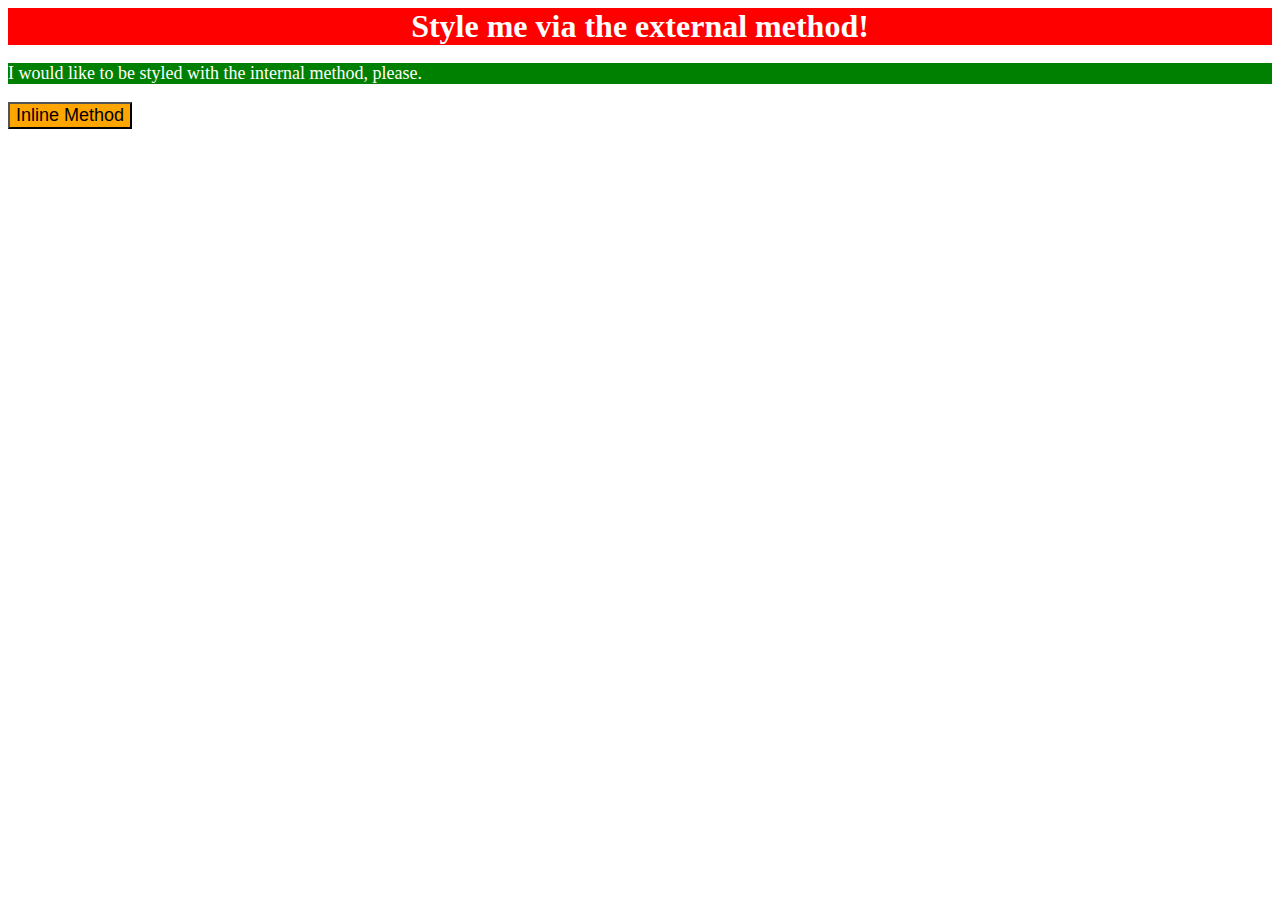
<file: foundations/01-css-methods/index.html>
<!DOCTYPE html>
<html lang="en">
  <head>
    <meta charset="UTF-8">
    <meta http-equiv="X-UA-Compatible" content="IE=edge">
    <meta name="viewport" content="width=device-width, initial-scale=1.0">
    <title>Methods for Adding CSS</title>
    <link rel=" stylesheet" href="styles.css">
    <style>
      p {
        color: white;
        background-color: green;
        font-size: 18px;
      }
    </style>
  </head>
  <body>
    <div>Style me via the external method!</div>
    <p>I would like to be styled with the internal method, please.</p>
    <button style="background-color: orange; font-size: 18px;">Inline Method</button>
  </body>
</html>
</file>
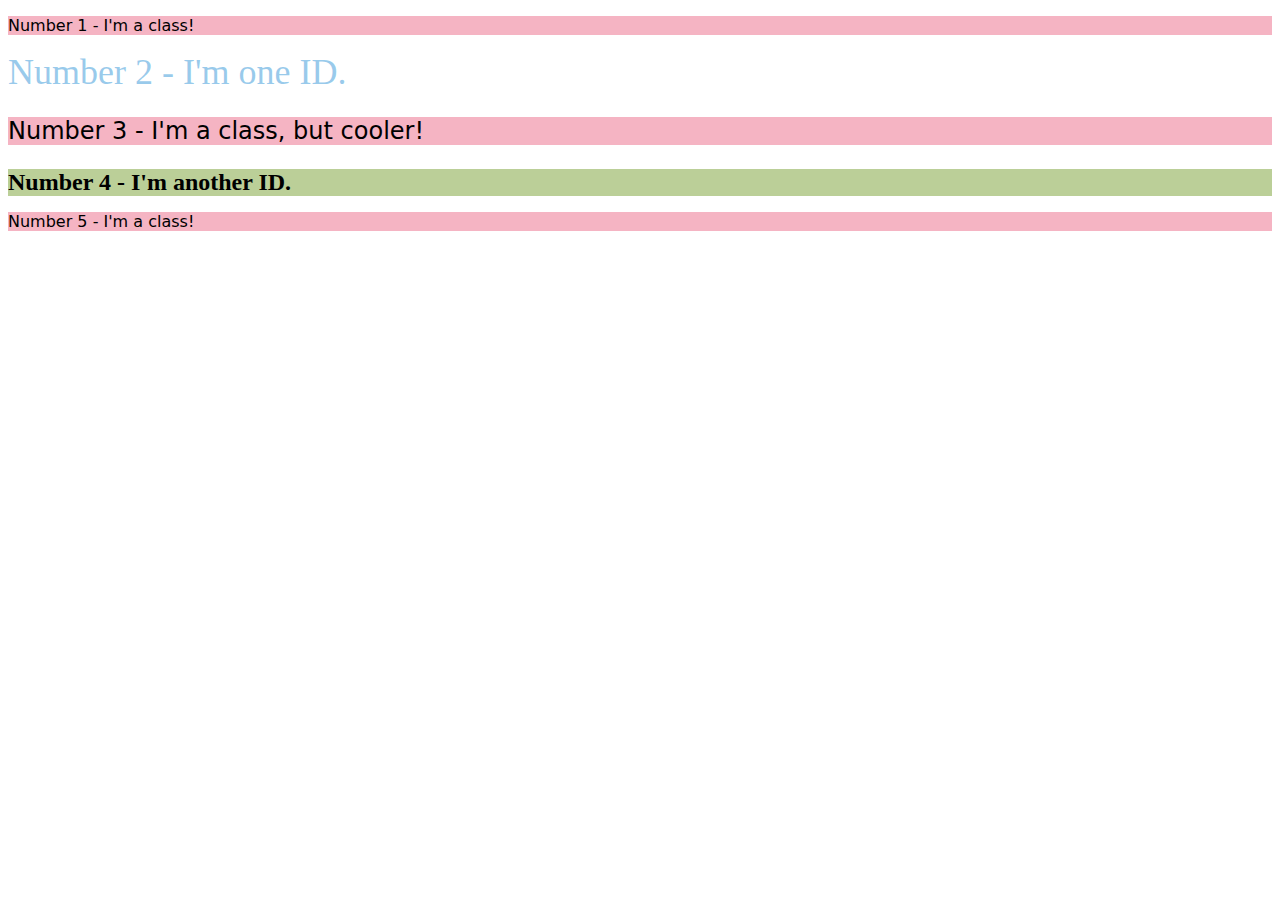
<file: foundations/02-class-id-selectors/index.html>
<!DOCTYPE html>
<html lang="en">
  <head>
    <meta charset="UTF-8">
    <meta http-equiv="X-UA-Compatible" content="IE=edge">
    <meta name="viewport" content="width=device-width, initial-scale=1.0">
    <title>Class and ID Selectors</title>
    <link rel="stylesheet" href="style.css">
  </head>
  <body>
    <p class="odd-number">Number 1 - I'm a class!</p>
    <div id="second-element">Number 2 - I'm one ID.</div>
    <p class="odd-number but-cooler">Number 3 - I'm a class, but cooler!</p>
    <div id="fourth-element">Number 4 - I'm another ID.</div>
    <p class="odd-number">Number 5 - I'm a class!</p>
  </body>
</html>
</file>
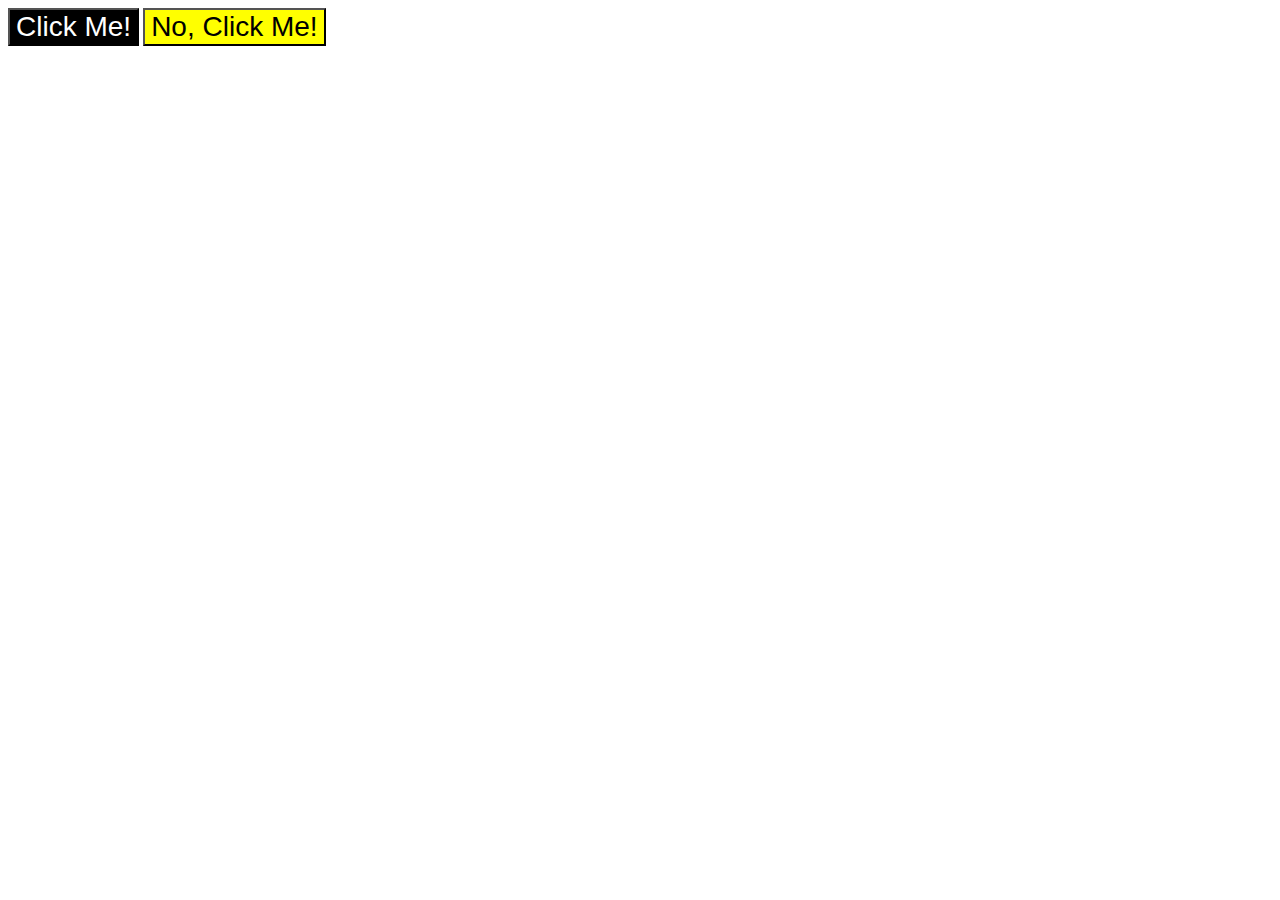
<file: foundations/03-grouping-selectors/index.html>
<!DOCTYPE html>
<html lang="en">
  <head>
    <meta charset="UTF-8">
    <meta http-equiv="X-UA-Compatible" content="IE=edge">
    <meta name="viewport" content="width=device-width, initial-scale=1.0">
    <title>Grouping Selectors</title>
    <link rel="stylesheet" href="style.css">
  </head>
  <body>
    <button class="first-element">Click Me!</button>
    <button class="second-element">No, Click Me!</button>
  </body>
</html>
</file>
<file: foundations/01-css-methods/styles.css>
/* styles.css */

div {
    color: white;
    background-color: red;
    font-size: 32px;
    font-weight: bold;
    text-align: center;
}
</file>
<file: foundations/02-class-id-selectors/style.css>
/*style.css*/

.odd-number {
    background-color: hsla(346, 77%, 67%, 0.5);
    font-family: Verdana, 'DejaVu Sans', sans-serif;
}

#second-element {
    color: rgba(125, 188, 230, 0.78);
    font-size: 36px;
}

#fourth-element {
    background-color: hsla(82, 52%, 41%, 0.5);
    font-size: 24px;
    font-weight: bold;
}

.but-cooler {
    font-size: 24px;
}
</file>
<file: foundations/03-grouping-selectors/style.css>
.first-element {
    color: white;
    background-color: black;
}
.second-element {
    background-color: yellow;
}

.first-element, .second-element {
    font-family: Helvetica, 'Times New Roman', sans-serif;
    font-size: 28px;
}
</file>
